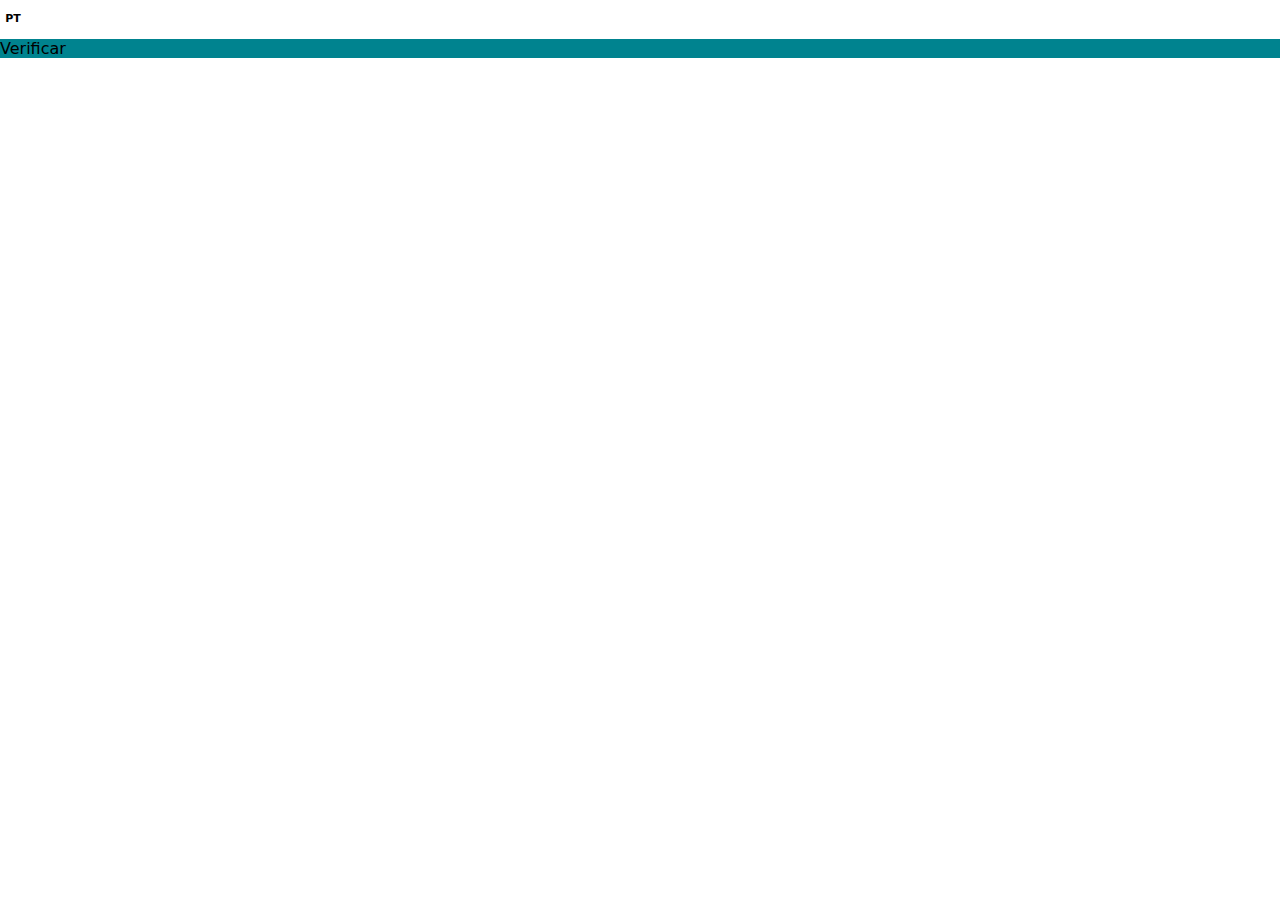
<file: Assets/img/Ferramenta gratuita de Melhoramento de Imagens por IA - Aumente a resolução de suas imagens_files/hcaptcha.html>
<!DOCTYPE html>
<!-- saved from url=(0407)https://newassets.hcaptcha.com/captcha/v1/2a00369/static/hcaptcha.html?_v=04p3a3ft6nfo#frame=challenge&id=0o09kiwceb2&host=b.stripecdn.com&sentry=true&reportapi=https%3A%2F%2Faccounts.hcaptcha.com&recaptchacompat=true&custom=false&hl=pt-BR&tplinks=on&pstissuer=https%3A%2F%2Fpst-issuer.hcaptcha.com&sitekey=463b917e-e264-403f-ad34-34af0ee10294&size=invisible&theme=light&origin=https%3A%2F%2Fb.stripecdn.com -->
<html lang="pt-BR"><head><meta http-equiv="Content-Type" content="text/html; charset=UTF-8">
<title>hCaptcha</title>

<meta http-equiv="X-UA-Compatible" content="IE=edge">
<meta http-equiv="Content-Security-Policy" content="object-src &#39;none&#39;; base-uri &#39;self&#39;; worker-src blob:; script-src &#39;self&#39; https: &#39;unsafe-eval&#39; &#39;sha256-7YCATHkaGjuNf4a7vcsPplPyqpZ5tYXn0lmqY8zhBzo=&#39;;">
<style type="text/css">*{-webkit-tap-highlight-color:transparent;-webkit-font-smoothing:antialiased}body,html{margin:0;padding:0;font-family:-apple-system,system-ui,BlinkMacSystemFont,"Segoe UI",Roboto,Oxygen,Ubuntu,"Helvetica Neue",Arial,sans-serif;overflow:hidden;height:100%;width:100%}fieldset{margin:0;padding:15px 20px;border:none}button:focus,input:focus,select:focus,textarea:focus{outline:0}:focus{border:none;outline:0}textarea{border:none;overflow:auto;outline:0;-webkit-box-shadow:none;-moz-box-shadow:none;box-shadow:none;resize:none}.no-selection{-webkit-touch-callout:none;-webkit-user-select:none;-khtml-user-select:none;-moz-user-select:none;-ms-user-select:none;user-select:none}@-webkit-keyframes pop{0%{transform:scale(0)}70%{transform:scale(1.8)}80%{transform:scale(.6)}100%{transform:scale(1)}}@-moz-keyframes pop{0%{transform:scale(0)}70%{transform:scale(1.8)}80%{transform:scale(.6)}100%{transform:scale(1)}}@-o-keyframes pop{0%{transform:scale(0)}70%{transform:scale(1.8)}80%{transform:scale(.6)}100%{transform:scale(1)}}@keyframes pop{0%{transform:scale(0)}70%{transform:scale(1.8)}80%{transform:scale(.6)}100%{transform:scale(1)}}</style>
</head>
<body class="no-selection" aria-hidden="true">
<script type="text/javascript" src="./hcaptcha.js.download" integrity="sha256-7YCATHkaGjuNf4a7vcsPplPyqpZ5tYXn0lmqY8zhBzo=" crossorigin="anonymous" defer="defer" mc_processed="1"></script>


<div class="interface-wrapper"><div class="challenge-container"></div><div class="interface-user"><div class="language-selector" style="position: relative; display: inline-block; top: 10px; left: 0px; z-index: 100;"><div id="language-list" tabindex="-1" aria-expanded="false" role="listbox" aria-labelledby="" disabled="true" style="height: 230px; width: 160px; display: none; z-index: 100; background: rgb(255, 255, 255); box-shadow: rgba(0, 0, 0, 0.3) 0px 0px 4px; border-width: 1px; border-radius: 4px; border-style: solid; border-color: rgb(110, 130, 158); position: absolute; overflow: hidden; left: auto; bottom: 30px;"><div class="scroll-container" style="line-height: 40px; white-space: nowrap; text-align: center; width: 100%; position: absolute; overflow-y: hidden;"><div class="option" tabindex="0" aria-selected="false" aria-setsize="111" role="option" style="position: relative; cursor: pointer; height: 40px; font-size: 14px; font-weight: 400; border-width: 3px; border-style: solid; border-color: transparent; background: transparent; color: rgb(85, 85, 85);"><span>Afrikaans</span><div style="position: absolute; height: 1px; bottom: -4px; left: 10px; right: 10px; background: rgb(245, 245, 245); display: block;"></div></div><div class="option" tabindex="0" aria-selected="false" aria-setsize="111" role="option" style="position: relative; cursor: pointer; height: 40px; font-size: 14px; font-weight: 400; border-width: 3px; border-style: solid; border-color: transparent; background: transparent; color: rgb(85, 85, 85);"><span>Albanian</span><div style="position: absolute; height: 1px; bottom: -4px; left: 10px; right: 10px; background: rgb(245, 245, 245); display: block;"></div></div><div class="option" tabindex="0" aria-selected="false" aria-setsize="111" role="option" style="position: relative; cursor: pointer; height: 40px; font-size: 14px; font-weight: 400; border-width: 3px; border-style: solid; border-color: transparent; background: transparent; color: rgb(85, 85, 85);"><span>Amharic</span><div style="position: absolute; height: 1px; bottom: -4px; left: 10px; right: 10px; background: rgb(245, 245, 245); display: block;"></div></div><div class="option" tabindex="0" aria-selected="false" aria-setsize="111" role="option" style="position: relative; cursor: pointer; height: 40px; font-size: 14px; font-weight: 400; border-width: 3px; border-style: solid; border-color: transparent; background: transparent; color: rgb(85, 85, 85);"><span>Arabic</span><div style="position: absolute; height: 1px; bottom: -4px; left: 10px; right: 10px; background: rgb(245, 245, 245); display: block;"></div></div><div class="option" tabindex="0" aria-selected="false" aria-setsize="111" role="option" style="position: relative; cursor: pointer; height: 40px; font-size: 14px; font-weight: 400; border-width: 3px; border-style: solid; border-color: transparent; background: transparent; color: rgb(85, 85, 85);"><span>Armenian</span><div style="position: absolute; height: 1px; bottom: -4px; left: 10px; right: 10px; background: rgb(245, 245, 245); display: block;"></div></div><div class="option" tabindex="0" aria-selected="false" aria-setsize="111" role="option" style="position: relative; cursor: pointer; height: 40px; font-size: 14px; font-weight: 400; border-width: 3px; border-style: solid; border-color: transparent; background: transparent; color: rgb(85, 85, 85);"><span>Azerbaijani</span><div style="position: absolute; height: 1px; bottom: -4px; left: 10px; right: 10px; background: rgb(245, 245, 245); display: block;"></div></div><div class="option" tabindex="0" aria-selected="false" aria-setsize="111" role="option" style="position: relative; cursor: pointer; height: 40px; font-size: 14px; font-weight: 400; border-width: 3px; border-style: solid; border-color: transparent; background: transparent; color: rgb(85, 85, 85);"><span>Basque</span><div style="position: absolute; height: 1px; bottom: -4px; left: 10px; right: 10px; background: rgb(245, 245, 245); display: block;"></div></div><div class="option" tabindex="0" aria-selected="false" aria-setsize="111" role="option" style="position: relative; cursor: pointer; height: 40px; font-size: 14px; font-weight: 400; border-width: 3px; border-style: solid; border-color: transparent; background: transparent; color: rgb(85, 85, 85);"><span>Belarusian</span><div style="position: absolute; height: 1px; bottom: -4px; left: 10px; right: 10px; background: rgb(245, 245, 245); display: block;"></div></div><div class="option" tabindex="0" aria-selected="false" aria-setsize="111" role="option" style="position: relative; cursor: pointer; height: 40px; font-size: 14px; font-weight: 400; border-width: 3px; border-style: solid; border-color: transparent; background: transparent; color: rgb(85, 85, 85);"><span>Bengali</span><div style="position: absolute; height: 1px; bottom: -4px; left: 10px; right: 10px; background: rgb(245, 245, 245); display: block;"></div></div><div class="option" tabindex="0" aria-selected="false" aria-setsize="111" role="option" style="position: relative; cursor: pointer; height: 40px; font-size: 14px; font-weight: 400; border-width: 3px; border-style: solid; border-color: transparent; background: transparent; color: rgb(85, 85, 85);"><span>Bulgarian</span><div style="position: absolute; height: 1px; bottom: -4px; left: 10px; right: 10px; background: rgb(245, 245, 245); display: block;"></div></div><div class="option" tabindex="0" aria-selected="false" aria-setsize="111" role="option" style="position: relative; cursor: pointer; height: 40px; font-size: 14px; font-weight: 400; border-width: 3px; border-style: solid; border-color: transparent; background: transparent; color: rgb(85, 85, 85);"><span>Bosnian</span><div style="position: absolute; height: 1px; bottom: -4px; left: 10px; right: 10px; background: rgb(245, 245, 245); display: block;"></div></div><div class="option" tabindex="0" aria-selected="false" aria-setsize="111" role="option" style="position: relative; cursor: pointer; height: 40px; font-size: 14px; font-weight: 400; border-width: 3px; border-style: solid; border-color: transparent; background: transparent; color: rgb(85, 85, 85);"><span>Burmese</span><div style="position: absolute; height: 1px; bottom: -4px; left: 10px; right: 10px; background: rgb(245, 245, 245); display: block;"></div></div><div class="option" tabindex="0" aria-selected="false" aria-setsize="111" role="option" style="position: relative; cursor: pointer; height: 40px; font-size: 14px; font-weight: 400; border-width: 3px; border-style: solid; border-color: transparent; background: transparent; color: rgb(85, 85, 85);"><span>Catalan</span><div style="position: absolute; height: 1px; bottom: -4px; left: 10px; right: 10px; background: rgb(245, 245, 245); display: block;"></div></div><div class="option" tabindex="0" aria-selected="false" aria-setsize="111" role="option" style="position: relative; cursor: pointer; height: 40px; font-size: 14px; font-weight: 400; border-width: 3px; border-style: solid; border-color: transparent; background: transparent; color: rgb(85, 85, 85);"><span>Cebuano</span><div style="position: absolute; height: 1px; bottom: -4px; left: 10px; right: 10px; background: rgb(245, 245, 245); display: block;"></div></div><div class="option" tabindex="0" aria-selected="false" aria-setsize="111" role="option" style="position: relative; cursor: pointer; height: 40px; font-size: 14px; font-weight: 400; border-width: 3px; border-style: solid; border-color: transparent; background: transparent; color: rgb(85, 85, 85);"><span>Chinese</span><div style="position: absolute; height: 1px; bottom: -4px; left: 10px; right: 10px; background: rgb(245, 245, 245); display: block;"></div></div><div class="option" tabindex="0" aria-selected="false" aria-setsize="111" role="option" style="position: relative; cursor: pointer; height: 40px; font-size: 14px; font-weight: 400; border-width: 3px; border-style: solid; border-color: transparent; background: transparent; color: rgb(85, 85, 85);"><span>Chinese Simplified</span><div style="position: absolute; height: 1px; bottom: -4px; left: 10px; right: 10px; background: rgb(245, 245, 245); display: block;"></div></div><div class="option" tabindex="0" aria-selected="false" aria-setsize="111" role="option" style="position: relative; cursor: pointer; height: 40px; font-size: 14px; font-weight: 400; border-width: 3px; border-style: solid; border-color: transparent; background: transparent; color: rgb(85, 85, 85);"><span>Chinese Traditional</span><div style="position: absolute; height: 1px; bottom: -4px; left: 10px; right: 10px; background: rgb(245, 245, 245); display: block;"></div></div><div class="option" tabindex="0" aria-selected="false" aria-setsize="111" role="option" style="position: relative; cursor: pointer; height: 40px; font-size: 14px; font-weight: 400; border-width: 3px; border-style: solid; border-color: transparent; background: transparent; color: rgb(85, 85, 85);"><span>Corsican</span><div style="position: absolute; height: 1px; bottom: -4px; left: 10px; right: 10px; background: rgb(245, 245, 245); display: block;"></div></div><div class="option" tabindex="0" aria-selected="false" aria-setsize="111" role="option" style="position: relative; cursor: pointer; height: 40px; font-size: 14px; font-weight: 400; border-width: 3px; border-style: solid; border-color: transparent; background: transparent; color: rgb(85, 85, 85);"><span>Croatian</span><div style="position: absolute; height: 1px; bottom: -4px; left: 10px; right: 10px; background: rgb(245, 245, 245); display: block;"></div></div><div class="option" tabindex="0" aria-selected="false" aria-setsize="111" role="option" style="position: relative; cursor: pointer; height: 40px; font-size: 14px; font-weight: 400; border-width: 3px; border-style: solid; border-color: transparent; background: transparent; color: rgb(85, 85, 85);"><span>Czech</span><div style="position: absolute; height: 1px; bottom: -4px; left: 10px; right: 10px; background: rgb(245, 245, 245); display: block;"></div></div><div class="option" tabindex="0" aria-selected="false" aria-setsize="111" role="option" style="position: relative; cursor: pointer; height: 40px; font-size: 14px; font-weight: 400; border-width: 3px; border-style: solid; border-color: transparent; background: transparent; color: rgb(85, 85, 85);"><span>Danish</span><div style="position: absolute; height: 1px; bottom: -4px; left: 10px; right: 10px; background: rgb(245, 245, 245); display: block;"></div></div><div class="option" tabindex="0" aria-selected="false" aria-setsize="111" role="option" style="position: relative; cursor: pointer; height: 40px; font-size: 14px; font-weight: 400; border-width: 3px; border-style: solid; border-color: transparent; background: transparent; color: rgb(85, 85, 85);"><span>Dutch</span><div style="position: absolute; height: 1px; bottom: -4px; left: 10px; right: 10px; background: rgb(245, 245, 245); display: block;"></div></div><div class="option" tabindex="0" aria-selected="false" aria-setsize="111" role="option" style="position: relative; cursor: pointer; height: 40px; font-size: 14px; font-weight: 400; border-width: 3px; border-style: solid; border-color: transparent; background: transparent; color: rgb(85, 85, 85);"><span>English</span><div style="position: absolute; height: 1px; bottom: -4px; left: 10px; right: 10px; background: rgb(245, 245, 245); display: block;"></div></div><div class="option" tabindex="0" aria-selected="false" aria-setsize="111" role="option" style="position: relative; cursor: pointer; height: 40px; font-size: 14px; font-weight: 400; border-width: 3px; border-style: solid; border-color: transparent; background: transparent; color: rgb(85, 85, 85);"><span>Esperanto</span><div style="position: absolute; height: 1px; bottom: -4px; left: 10px; right: 10px; background: rgb(245, 245, 245); display: block;"></div></div><div class="option" tabindex="0" aria-selected="false" aria-setsize="111" role="option" style="position: relative; cursor: pointer; height: 40px; font-size: 14px; font-weight: 400; border-width: 3px; border-style: solid; border-color: transparent; background: transparent; color: rgb(85, 85, 85);"><span>Estonian</span><div style="position: absolute; height: 1px; bottom: -4px; left: 10px; right: 10px; background: rgb(245, 245, 245); display: block;"></div></div><div class="option" tabindex="0" aria-selected="false" aria-setsize="111" role="option" style="position: relative; cursor: pointer; height: 40px; font-size: 14px; font-weight: 400; border-width: 3px; border-style: solid; border-color: transparent; background: transparent; color: rgb(85, 85, 85);"><span>Finnish</span><div style="position: absolute; height: 1px; bottom: -4px; left: 10px; right: 10px; background: rgb(245, 245, 245); display: block;"></div></div><div class="option" tabindex="0" aria-selected="false" aria-setsize="111" role="option" style="position: relative; cursor: pointer; height: 40px; font-size: 14px; font-weight: 400; border-width: 3px; border-style: solid; border-color: transparent; background: transparent; color: rgb(85, 85, 85);"><span>French</span><div style="position: absolute; height: 1px; bottom: -4px; left: 10px; right: 10px; background: rgb(245, 245, 245); display: block;"></div></div><div class="option" tabindex="0" aria-selected="false" aria-setsize="111" role="option" style="position: relative; cursor: pointer; height: 40px; font-size: 14px; font-weight: 400; border-width: 3px; border-style: solid; border-color: transparent; background: transparent; color: rgb(85, 85, 85);"><span>Frisian</span><div style="position: absolute; height: 1px; bottom: -4px; left: 10px; right: 10px; background: rgb(245, 245, 245); display: block;"></div></div><div class="option" tabindex="0" aria-selected="false" aria-setsize="111" role="option" style="position: relative; cursor: pointer; height: 40px; font-size: 14px; font-weight: 400; border-width: 3px; border-style: solid; border-color: transparent; background: transparent; color: rgb(85, 85, 85);"><span>Gaelic</span><div style="position: absolute; height: 1px; bottom: -4px; left: 10px; right: 10px; background: rgb(245, 245, 245); display: block;"></div></div><div class="option" tabindex="0" aria-selected="false" aria-setsize="111" role="option" style="position: relative; cursor: pointer; height: 40px; font-size: 14px; font-weight: 400; border-width: 3px; border-style: solid; border-color: transparent; background: transparent; color: rgb(85, 85, 85);"><span>Galacian</span><div style="position: absolute; height: 1px; bottom: -4px; left: 10px; right: 10px; background: rgb(245, 245, 245); display: block;"></div></div><div class="option" tabindex="0" aria-selected="false" aria-setsize="111" role="option" style="position: relative; cursor: pointer; height: 40px; font-size: 14px; font-weight: 400; border-width: 3px; border-style: solid; border-color: transparent; background: transparent; color: rgb(85, 85, 85);"><span>Georgian</span><div style="position: absolute; height: 1px; bottom: -4px; left: 10px; right: 10px; background: rgb(245, 245, 245); display: block;"></div></div><div class="option" tabindex="0" aria-selected="false" aria-setsize="111" role="option" style="position: relative; cursor: pointer; height: 40px; font-size: 14px; font-weight: 400; border-width: 3px; border-style: solid; border-color: transparent; background: transparent; color: rgb(85, 85, 85);"><span>German</span><div style="position: absolute; height: 1px; bottom: -4px; left: 10px; right: 10px; background: rgb(245, 245, 245); display: block;"></div></div><div class="option" tabindex="0" aria-selected="false" aria-setsize="111" role="option" style="position: relative; cursor: pointer; height: 40px; font-size: 14px; font-weight: 400; border-width: 3px; border-style: solid; border-color: transparent; background: transparent; color: rgb(85, 85, 85);"><span>Greek</span><div style="position: absolute; height: 1px; bottom: -4px; left: 10px; right: 10px; background: rgb(245, 245, 245); display: block;"></div></div><div class="option" tabindex="0" aria-selected="false" aria-setsize="111" role="option" style="position: relative; cursor: pointer; height: 40px; font-size: 14px; font-weight: 400; border-width: 3px; border-style: solid; border-color: transparent; background: transparent; color: rgb(85, 85, 85);"><span>Gujurati</span><div style="position: absolute; height: 1px; bottom: -4px; left: 10px; right: 10px; background: rgb(245, 245, 245); display: block;"></div></div><div class="option" tabindex="0" aria-selected="false" aria-setsize="111" role="option" style="position: relative; cursor: pointer; height: 40px; font-size: 14px; font-weight: 400; border-width: 3px; border-style: solid; border-color: transparent; background: transparent; color: rgb(85, 85, 85);"><span>Haitian</span><div style="position: absolute; height: 1px; bottom: -4px; left: 10px; right: 10px; background: rgb(245, 245, 245); display: block;"></div></div><div class="option" tabindex="0" aria-selected="false" aria-setsize="111" role="option" style="position: relative; cursor: pointer; height: 40px; font-size: 14px; font-weight: 400; border-width: 3px; border-style: solid; border-color: transparent; background: transparent; color: rgb(85, 85, 85);"><span>Hausa</span><div style="position: absolute; height: 1px; bottom: -4px; left: 10px; right: 10px; background: rgb(245, 245, 245); display: block;"></div></div><div class="option" tabindex="0" aria-selected="false" aria-setsize="111" role="option" style="position: relative; cursor: pointer; height: 40px; font-size: 14px; font-weight: 400; border-width: 3px; border-style: solid; border-color: transparent; background: transparent; color: rgb(85, 85, 85);"><span>Hawaiian</span><div style="position: absolute; height: 1px; bottom: -4px; left: 10px; right: 10px; background: rgb(245, 245, 245); display: block;"></div></div><div class="option" tabindex="0" aria-selected="false" aria-setsize="111" role="option" style="position: relative; cursor: pointer; height: 40px; font-size: 14px; font-weight: 400; border-width: 3px; border-style: solid; border-color: transparent; background: transparent; color: rgb(85, 85, 85);"><span>Hebrew</span><div style="position: absolute; height: 1px; bottom: -4px; left: 10px; right: 10px; background: rgb(245, 245, 245); display: block;"></div></div><div class="option" tabindex="0" aria-selected="false" aria-setsize="111" role="option" style="position: relative; cursor: pointer; height: 40px; font-size: 14px; font-weight: 400; border-width: 3px; border-style: solid; border-color: transparent; background: transparent; color: rgb(85, 85, 85);"><span>Hindi</span><div style="position: absolute; height: 1px; bottom: -4px; left: 10px; right: 10px; background: rgb(245, 245, 245); display: block;"></div></div><div class="option" tabindex="0" aria-selected="false" aria-setsize="111" role="option" style="position: relative; cursor: pointer; height: 40px; font-size: 14px; font-weight: 400; border-width: 3px; border-style: solid; border-color: transparent; background: transparent; color: rgb(85, 85, 85);"><span>Hmong</span><div style="position: absolute; height: 1px; bottom: -4px; left: 10px; right: 10px; background: rgb(245, 245, 245); display: block;"></div></div><div class="option" tabindex="0" aria-selected="false" aria-setsize="111" role="option" style="position: relative; cursor: pointer; height: 40px; font-size: 14px; font-weight: 400; border-width: 3px; border-style: solid; border-color: transparent; background: transparent; color: rgb(85, 85, 85);"><span>Hungarian</span><div style="position: absolute; height: 1px; bottom: -4px; left: 10px; right: 10px; background: rgb(245, 245, 245); display: block;"></div></div><div class="option" tabindex="0" aria-selected="false" aria-setsize="111" role="option" style="position: relative; cursor: pointer; height: 40px; font-size: 14px; font-weight: 400; border-width: 3px; border-style: solid; border-color: transparent; background: transparent; color: rgb(85, 85, 85);"><span>Icelandic</span><div style="position: absolute; height: 1px; bottom: -4px; left: 10px; right: 10px; background: rgb(245, 245, 245); display: block;"></div></div><div class="option" tabindex="0" aria-selected="false" aria-setsize="111" role="option" style="position: relative; cursor: pointer; height: 40px; font-size: 14px; font-weight: 400; border-width: 3px; border-style: solid; border-color: transparent; background: transparent; color: rgb(85, 85, 85);"><span>Igbo</span><div style="position: absolute; height: 1px; bottom: -4px; left: 10px; right: 10px; background: rgb(245, 245, 245); display: block;"></div></div><div class="option" tabindex="0" aria-selected="false" aria-setsize="111" role="option" style="position: relative; cursor: pointer; height: 40px; font-size: 14px; font-weight: 400; border-width: 3px; border-style: solid; border-color: transparent; background: transparent; color: rgb(85, 85, 85);"><span>Indonesian</span><div style="position: absolute; height: 1px; bottom: -4px; left: 10px; right: 10px; background: rgb(245, 245, 245); display: block;"></div></div><div class="option" tabindex="0" aria-selected="false" aria-setsize="111" role="option" style="position: relative; cursor: pointer; height: 40px; font-size: 14px; font-weight: 400; border-width: 3px; border-style: solid; border-color: transparent; background: transparent; color: rgb(85, 85, 85);"><span>Irish</span><div style="position: absolute; height: 1px; bottom: -4px; left: 10px; right: 10px; background: rgb(245, 245, 245); display: block;"></div></div><div class="option" tabindex="0" aria-selected="false" aria-setsize="111" role="option" style="position: relative; cursor: pointer; height: 40px; font-size: 14px; font-weight: 400; border-width: 3px; border-style: solid; border-color: transparent; background: transparent; color: rgb(85, 85, 85);"><span>Italian</span><div style="position: absolute; height: 1px; bottom: -4px; left: 10px; right: 10px; background: rgb(245, 245, 245); display: block;"></div></div><div class="option" tabindex="0" aria-selected="false" aria-setsize="111" role="option" style="position: relative; cursor: pointer; height: 40px; font-size: 14px; font-weight: 400; border-width: 3px; border-style: solid; border-color: transparent; background: transparent; color: rgb(85, 85, 85);"><span>Japanese</span><div style="position: absolute; height: 1px; bottom: -4px; left: 10px; right: 10px; background: rgb(245, 245, 245); display: block;"></div></div><div class="option" tabindex="0" aria-selected="false" aria-setsize="111" role="option" style="position: relative; cursor: pointer; height: 40px; font-size: 14px; font-weight: 400; border-width: 3px; border-style: solid; border-color: transparent; background: transparent; color: rgb(85, 85, 85);"><span>Javanese</span><div style="position: absolute; height: 1px; bottom: -4px; left: 10px; right: 10px; background: rgb(245, 245, 245); display: block;"></div></div><div class="option" tabindex="0" aria-selected="false" aria-setsize="111" role="option" style="position: relative; cursor: pointer; height: 40px; font-size: 14px; font-weight: 400; border-width: 3px; border-style: solid; border-color: transparent; background: transparent; color: rgb(85, 85, 85);"><span>Kannada</span><div style="position: absolute; height: 1px; bottom: -4px; left: 10px; right: 10px; background: rgb(245, 245, 245); display: block;"></div></div><div class="option" tabindex="0" aria-selected="false" aria-setsize="111" role="option" style="position: relative; cursor: pointer; height: 40px; font-size: 14px; font-weight: 400; border-width: 3px; border-style: solid; border-color: transparent; background: transparent; color: rgb(85, 85, 85);"><span>Kazakh</span><div style="position: absolute; height: 1px; bottom: -4px; left: 10px; right: 10px; background: rgb(245, 245, 245); display: block;"></div></div><div class="option" tabindex="0" aria-selected="false" aria-setsize="111" role="option" style="position: relative; cursor: pointer; height: 40px; font-size: 14px; font-weight: 400; border-width: 3px; border-style: solid; border-color: transparent; background: transparent; color: rgb(85, 85, 85);"><span>Khmer</span><div style="position: absolute; height: 1px; bottom: -4px; left: 10px; right: 10px; background: rgb(245, 245, 245); display: block;"></div></div><div class="option" tabindex="0" aria-selected="false" aria-setsize="111" role="option" style="position: relative; cursor: pointer; height: 40px; font-size: 14px; font-weight: 400; border-width: 3px; border-style: solid; border-color: transparent; background: transparent; color: rgb(85, 85, 85);"><span>Kinyarwanda</span><div style="position: absolute; height: 1px; bottom: -4px; left: 10px; right: 10px; background: rgb(245, 245, 245); display: block;"></div></div><div class="option" tabindex="0" aria-selected="false" aria-setsize="111" role="option" style="position: relative; cursor: pointer; height: 40px; font-size: 14px; font-weight: 400; border-width: 3px; border-style: solid; border-color: transparent; background: transparent; color: rgb(85, 85, 85);"><span>Kirghiz</span><div style="position: absolute; height: 1px; bottom: -4px; left: 10px; right: 10px; background: rgb(245, 245, 245); display: block;"></div></div><div class="option" tabindex="0" aria-selected="false" aria-setsize="111" role="option" style="position: relative; cursor: pointer; height: 40px; font-size: 14px; font-weight: 400; border-width: 3px; border-style: solid; border-color: transparent; background: transparent; color: rgb(85, 85, 85);"><span>Korean</span><div style="position: absolute; height: 1px; bottom: -4px; left: 10px; right: 10px; background: rgb(245, 245, 245); display: block;"></div></div><div class="option" tabindex="0" aria-selected="false" aria-setsize="111" role="option" style="position: relative; cursor: pointer; height: 40px; font-size: 14px; font-weight: 400; border-width: 3px; border-style: solid; border-color: transparent; background: transparent; color: rgb(85, 85, 85);"><span>Kurdish</span><div style="position: absolute; height: 1px; bottom: -4px; left: 10px; right: 10px; background: rgb(245, 245, 245); display: block;"></div></div><div class="option" tabindex="0" aria-selected="false" aria-setsize="111" role="option" style="position: relative; cursor: pointer; height: 40px; font-size: 14px; font-weight: 400; border-width: 3px; border-style: solid; border-color: transparent; background: transparent; color: rgb(85, 85, 85);"><span>Lao</span><div style="position: absolute; height: 1px; bottom: -4px; left: 10px; right: 10px; background: rgb(245, 245, 245); display: block;"></div></div><div class="option" tabindex="0" aria-selected="false" aria-setsize="111" role="option" style="position: relative; cursor: pointer; height: 40px; font-size: 14px; font-weight: 400; border-width: 3px; border-style: solid; border-color: transparent; background: transparent; color: rgb(85, 85, 85);"><span>Latin</span><div style="position: absolute; height: 1px; bottom: -4px; left: 10px; right: 10px; background: rgb(245, 245, 245); display: block;"></div></div><div class="option" tabindex="0" aria-selected="false" aria-setsize="111" role="option" style="position: relative; cursor: pointer; height: 40px; font-size: 14px; font-weight: 400; border-width: 3px; border-style: solid; border-color: transparent; background: transparent; color: rgb(85, 85, 85);"><span>Latvian</span><div style="position: absolute; height: 1px; bottom: -4px; left: 10px; right: 10px; background: rgb(245, 245, 245); display: block;"></div></div><div class="option" tabindex="0" aria-selected="false" aria-setsize="111" role="option" style="position: relative; cursor: pointer; height: 40px; font-size: 14px; font-weight: 400; border-width: 3px; border-style: solid; border-color: transparent; background: transparent; color: rgb(85, 85, 85);"><span>Lithuanian</span><div style="position: absolute; height: 1px; bottom: -4px; left: 10px; right: 10px; background: rgb(245, 245, 245); display: block;"></div></div><div class="option" tabindex="0" aria-selected="false" aria-setsize="111" role="option" style="position: relative; cursor: pointer; height: 40px; font-size: 14px; font-weight: 400; border-width: 3px; border-style: solid; border-color: transparent; background: transparent; color: rgb(85, 85, 85);"><span>Luxembourgish</span><div style="position: absolute; height: 1px; bottom: -4px; left: 10px; right: 10px; background: rgb(245, 245, 245); display: block;"></div></div><div class="option" tabindex="0" aria-selected="false" aria-setsize="111" role="option" style="position: relative; cursor: pointer; height: 40px; font-size: 14px; font-weight: 400; border-width: 3px; border-style: solid; border-color: transparent; background: transparent; color: rgb(85, 85, 85);"><span>Macedonian</span><div style="position: absolute; height: 1px; bottom: -4px; left: 10px; right: 10px; background: rgb(245, 245, 245); display: block;"></div></div><div class="option" tabindex="0" aria-selected="false" aria-setsize="111" role="option" style="position: relative; cursor: pointer; height: 40px; font-size: 14px; font-weight: 400; border-width: 3px; border-style: solid; border-color: transparent; background: transparent; color: rgb(85, 85, 85);"><span>Malagasy</span><div style="position: absolute; height: 1px; bottom: -4px; left: 10px; right: 10px; background: rgb(245, 245, 245); display: block;"></div></div><div class="option" tabindex="0" aria-selected="false" aria-setsize="111" role="option" style="position: relative; cursor: pointer; height: 40px; font-size: 14px; font-weight: 400; border-width: 3px; border-style: solid; border-color: transparent; background: transparent; color: rgb(85, 85, 85);"><span>Malay</span><div style="position: absolute; height: 1px; bottom: -4px; left: 10px; right: 10px; background: rgb(245, 245, 245); display: block;"></div></div><div class="option" tabindex="0" aria-selected="false" aria-setsize="111" role="option" style="position: relative; cursor: pointer; height: 40px; font-size: 14px; font-weight: 400; border-width: 3px; border-style: solid; border-color: transparent; background: transparent; color: rgb(85, 85, 85);"><span>Malayalam</span><div style="position: absolute; height: 1px; bottom: -4px; left: 10px; right: 10px; background: rgb(245, 245, 245); display: block;"></div></div><div class="option" tabindex="0" aria-selected="false" aria-setsize="111" role="option" style="position: relative; cursor: pointer; height: 40px; font-size: 14px; font-weight: 400; border-width: 3px; border-style: solid; border-color: transparent; background: transparent; color: rgb(85, 85, 85);"><span>Maltese</span><div style="position: absolute; height: 1px; bottom: -4px; left: 10px; right: 10px; background: rgb(245, 245, 245); display: block;"></div></div><div class="option" tabindex="0" aria-selected="false" aria-setsize="111" role="option" style="position: relative; cursor: pointer; height: 40px; font-size: 14px; font-weight: 400; border-width: 3px; border-style: solid; border-color: transparent; background: transparent; color: rgb(85, 85, 85);"><span>Maori</span><div style="position: absolute; height: 1px; bottom: -4px; left: 10px; right: 10px; background: rgb(245, 245, 245); display: block;"></div></div><div class="option" tabindex="0" aria-selected="false" aria-setsize="111" role="option" style="position: relative; cursor: pointer; height: 40px; font-size: 14px; font-weight: 400; border-width: 3px; border-style: solid; border-color: transparent; background: transparent; color: rgb(85, 85, 85);"><span>Marathi</span><div style="position: absolute; height: 1px; bottom: -4px; left: 10px; right: 10px; background: rgb(245, 245, 245); display: block;"></div></div><div class="option" tabindex="0" aria-selected="false" aria-setsize="111" role="option" style="position: relative; cursor: pointer; height: 40px; font-size: 14px; font-weight: 400; border-width: 3px; border-style: solid; border-color: transparent; background: transparent; color: rgb(85, 85, 85);"><span>Mongolian</span><div style="position: absolute; height: 1px; bottom: -4px; left: 10px; right: 10px; background: rgb(245, 245, 245); display: block;"></div></div><div class="option" tabindex="0" aria-selected="false" aria-setsize="111" role="option" style="position: relative; cursor: pointer; height: 40px; font-size: 14px; font-weight: 400; border-width: 3px; border-style: solid; border-color: transparent; background: transparent; color: rgb(85, 85, 85);"><span>Nepali</span><div style="position: absolute; height: 1px; bottom: -4px; left: 10px; right: 10px; background: rgb(245, 245, 245); display: block;"></div></div><div class="option" tabindex="0" aria-selected="false" aria-setsize="111" role="option" style="position: relative; cursor: pointer; height: 40px; font-size: 14px; font-weight: 400; border-width: 3px; border-style: solid; border-color: transparent; background: transparent; color: rgb(85, 85, 85);"><span>Norwegian</span><div style="position: absolute; height: 1px; bottom: -4px; left: 10px; right: 10px; background: rgb(245, 245, 245); display: block;"></div></div><div class="option" tabindex="0" aria-selected="false" aria-setsize="111" role="option" style="position: relative; cursor: pointer; height: 40px; font-size: 14px; font-weight: 400; border-width: 3px; border-style: solid; border-color: transparent; background: transparent; color: rgb(85, 85, 85);"><span>Nyanja</span><div style="position: absolute; height: 1px; bottom: -4px; left: 10px; right: 10px; background: rgb(245, 245, 245); display: block;"></div></div><div class="option" tabindex="0" aria-selected="false" aria-setsize="111" role="option" style="position: relative; cursor: pointer; height: 40px; font-size: 14px; font-weight: 400; border-width: 3px; border-style: solid; border-color: transparent; background: transparent; color: rgb(85, 85, 85);"><span>Oriya</span><div style="position: absolute; height: 1px; bottom: -4px; left: 10px; right: 10px; background: rgb(245, 245, 245); display: block;"></div></div><div class="option" tabindex="0" aria-selected="false" aria-setsize="111" role="option" style="position: relative; cursor: pointer; height: 40px; font-size: 14px; font-weight: 400; border-width: 3px; border-style: solid; border-color: transparent; background: transparent; color: rgb(85, 85, 85);"><span>Persian</span><div style="position: absolute; height: 1px; bottom: -4px; left: 10px; right: 10px; background: rgb(245, 245, 245); display: block;"></div></div><div class="option" tabindex="0" aria-selected="false" aria-setsize="111" role="option" style="position: relative; cursor: pointer; height: 40px; font-size: 14px; font-weight: 400; border-width: 3px; border-style: solid; border-color: transparent; background: transparent; color: rgb(85, 85, 85);"><span>Polish</span><div style="position: absolute; height: 1px; bottom: -4px; left: 10px; right: 10px; background: rgb(245, 245, 245); display: block;"></div></div><div class="option" tabindex="0" aria-selected="true" aria-setsize="111" role="option" style="position: relative; cursor: pointer; height: 40px; font-size: 14px; font-weight: 400; border-width: 3px; border-style: solid; border-color: transparent; background: rgb(92, 111, 138); color: rgb(250, 250, 250);"><span>Portuguese (Brazil)</span><div style="position: absolute; height: 1px; bottom: -4px; left: 10px; right: 10px; background: rgb(245, 245, 245); display: none;"></div></div><div class="option" tabindex="0" aria-selected="false" aria-setsize="111" role="option" style="position: relative; cursor: pointer; height: 40px; font-size: 14px; font-weight: 400; border-width: 3px; border-style: solid; border-color: transparent; background: transparent; color: rgb(85, 85, 85);"><span>Portuguese (Portugal)</span><div style="position: absolute; height: 1px; bottom: -4px; left: 10px; right: 10px; background: rgb(245, 245, 245); display: block;"></div></div><div class="option" tabindex="0" aria-selected="false" aria-setsize="111" role="option" style="position: relative; cursor: pointer; height: 40px; font-size: 14px; font-weight: 400; border-width: 3px; border-style: solid; border-color: transparent; background: transparent; color: rgb(85, 85, 85);"><span>Pashto</span><div style="position: absolute; height: 1px; bottom: -4px; left: 10px; right: 10px; background: rgb(245, 245, 245); display: block;"></div></div><div class="option" tabindex="0" aria-selected="false" aria-setsize="111" role="option" style="position: relative; cursor: pointer; height: 40px; font-size: 14px; font-weight: 400; border-width: 3px; border-style: solid; border-color: transparent; background: transparent; color: rgb(85, 85, 85);"><span>Punjabi</span><div style="position: absolute; height: 1px; bottom: -4px; left: 10px; right: 10px; background: rgb(245, 245, 245); display: block;"></div></div><div class="option" tabindex="0" aria-selected="false" aria-setsize="111" role="option" style="position: relative; cursor: pointer; height: 40px; font-size: 14px; font-weight: 400; border-width: 3px; border-style: solid; border-color: transparent; background: transparent; color: rgb(85, 85, 85);"><span>Romanian</span><div style="position: absolute; height: 1px; bottom: -4px; left: 10px; right: 10px; background: rgb(245, 245, 245); display: block;"></div></div><div class="option" tabindex="0" aria-selected="false" aria-setsize="111" role="option" style="position: relative; cursor: pointer; height: 40px; font-size: 14px; font-weight: 400; border-width: 3px; border-style: solid; border-color: transparent; background: transparent; color: rgb(85, 85, 85);"><span>Russian</span><div style="position: absolute; height: 1px; bottom: -4px; left: 10px; right: 10px; background: rgb(245, 245, 245); display: block;"></div></div><div class="option" tabindex="0" aria-selected="false" aria-setsize="111" role="option" style="position: relative; cursor: pointer; height: 40px; font-size: 14px; font-weight: 400; border-width: 3px; border-style: solid; border-color: transparent; background: transparent; color: rgb(85, 85, 85);"><span>Samoan</span><div style="position: absolute; height: 1px; bottom: -4px; left: 10px; right: 10px; background: rgb(245, 245, 245); display: block;"></div></div><div class="option" tabindex="0" aria-selected="false" aria-setsize="111" role="option" style="position: relative; cursor: pointer; height: 40px; font-size: 14px; font-weight: 400; border-width: 3px; border-style: solid; border-color: transparent; background: transparent; color: rgb(85, 85, 85);"><span>Shona</span><div style="position: absolute; height: 1px; bottom: -4px; left: 10px; right: 10px; background: rgb(245, 245, 245); display: block;"></div></div><div class="option" tabindex="0" aria-selected="false" aria-setsize="111" role="option" style="position: relative; cursor: pointer; height: 40px; font-size: 14px; font-weight: 400; border-width: 3px; border-style: solid; border-color: transparent; background: transparent; color: rgb(85, 85, 85);"><span>Sindhi</span><div style="position: absolute; height: 1px; bottom: -4px; left: 10px; right: 10px; background: rgb(245, 245, 245); display: block;"></div></div><div class="option" tabindex="0" aria-selected="false" aria-setsize="111" role="option" style="position: relative; cursor: pointer; height: 40px; font-size: 14px; font-weight: 400; border-width: 3px; border-style: solid; border-color: transparent; background: transparent; color: rgb(85, 85, 85);"><span>Singhalese</span><div style="position: absolute; height: 1px; bottom: -4px; left: 10px; right: 10px; background: rgb(245, 245, 245); display: block;"></div></div><div class="option" tabindex="0" aria-selected="false" aria-setsize="111" role="option" style="position: relative; cursor: pointer; height: 40px; font-size: 14px; font-weight: 400; border-width: 3px; border-style: solid; border-color: transparent; background: transparent; color: rgb(85, 85, 85);"><span>Serbian</span><div style="position: absolute; height: 1px; bottom: -4px; left: 10px; right: 10px; background: rgb(245, 245, 245); display: block;"></div></div><div class="option" tabindex="0" aria-selected="false" aria-setsize="111" role="option" style="position: relative; cursor: pointer; height: 40px; font-size: 14px; font-weight: 400; border-width: 3px; border-style: solid; border-color: transparent; background: transparent; color: rgb(85, 85, 85);"><span>Slovak</span><div style="position: absolute; height: 1px; bottom: -4px; left: 10px; right: 10px; background: rgb(245, 245, 245); display: block;"></div></div><div class="option" tabindex="0" aria-selected="false" aria-setsize="111" role="option" style="position: relative; cursor: pointer; height: 40px; font-size: 14px; font-weight: 400; border-width: 3px; border-style: solid; border-color: transparent; background: transparent; color: rgb(85, 85, 85);"><span>Slovenian</span><div style="position: absolute; height: 1px; bottom: -4px; left: 10px; right: 10px; background: rgb(245, 245, 245); display: block;"></div></div><div class="option" tabindex="0" aria-selected="false" aria-setsize="111" role="option" style="position: relative; cursor: pointer; height: 40px; font-size: 14px; font-weight: 400; border-width: 3px; border-style: solid; border-color: transparent; background: transparent; color: rgb(85, 85, 85);"><span>Somani</span><div style="position: absolute; height: 1px; bottom: -4px; left: 10px; right: 10px; background: rgb(245, 245, 245); display: block;"></div></div><div class="option" tabindex="0" aria-selected="false" aria-setsize="111" role="option" style="position: relative; cursor: pointer; height: 40px; font-size: 14px; font-weight: 400; border-width: 3px; border-style: solid; border-color: transparent; background: transparent; color: rgb(85, 85, 85);"><span>Southern Sotho</span><div style="position: absolute; height: 1px; bottom: -4px; left: 10px; right: 10px; background: rgb(245, 245, 245); display: block;"></div></div><div class="option" tabindex="0" aria-selected="false" aria-setsize="111" role="option" style="position: relative; cursor: pointer; height: 40px; font-size: 14px; font-weight: 400; border-width: 3px; border-style: solid; border-color: transparent; background: transparent; color: rgb(85, 85, 85);"><span>Spanish</span><div style="position: absolute; height: 1px; bottom: -4px; left: 10px; right: 10px; background: rgb(245, 245, 245); display: block;"></div></div><div class="option" tabindex="0" aria-selected="false" aria-setsize="111" role="option" style="position: relative; cursor: pointer; height: 40px; font-size: 14px; font-weight: 400; border-width: 3px; border-style: solid; border-color: transparent; background: transparent; color: rgb(85, 85, 85);"><span>Sundanese</span><div style="position: absolute; height: 1px; bottom: -4px; left: 10px; right: 10px; background: rgb(245, 245, 245); display: block;"></div></div><div class="option" tabindex="0" aria-selected="false" aria-setsize="111" role="option" style="position: relative; cursor: pointer; height: 40px; font-size: 14px; font-weight: 400; border-width: 3px; border-style: solid; border-color: transparent; background: transparent; color: rgb(85, 85, 85);"><span>Swahili</span><div style="position: absolute; height: 1px; bottom: -4px; left: 10px; right: 10px; background: rgb(245, 245, 245); display: block;"></div></div><div class="option" tabindex="0" aria-selected="false" aria-setsize="111" role="option" style="position: relative; cursor: pointer; height: 40px; font-size: 14px; font-weight: 400; border-width: 3px; border-style: solid; border-color: transparent; background: transparent; color: rgb(85, 85, 85);"><span>Swedish</span><div style="position: absolute; height: 1px; bottom: -4px; left: 10px; right: 10px; background: rgb(245, 245, 245); display: block;"></div></div><div class="option" tabindex="0" aria-selected="false" aria-setsize="111" role="option" style="position: relative; cursor: pointer; height: 40px; font-size: 14px; font-weight: 400; border-width: 3px; border-style: solid; border-color: transparent; background: transparent; color: rgb(85, 85, 85);"><span>Tagalog</span><div style="position: absolute; height: 1px; bottom: -4px; left: 10px; right: 10px; background: rgb(245, 245, 245); display: block;"></div></div><div class="option" tabindex="0" aria-selected="false" aria-setsize="111" role="option" style="position: relative; cursor: pointer; height: 40px; font-size: 14px; font-weight: 400; border-width: 3px; border-style: solid; border-color: transparent; background: transparent; color: rgb(85, 85, 85);"><span>Tajik</span><div style="position: absolute; height: 1px; bottom: -4px; left: 10px; right: 10px; background: rgb(245, 245, 245); display: block;"></div></div><div class="option" tabindex="0" aria-selected="false" aria-setsize="111" role="option" style="position: relative; cursor: pointer; height: 40px; font-size: 14px; font-weight: 400; border-width: 3px; border-style: solid; border-color: transparent; background: transparent; color: rgb(85, 85, 85);"><span>Tamil</span><div style="position: absolute; height: 1px; bottom: -4px; left: 10px; right: 10px; background: rgb(245, 245, 245); display: block;"></div></div><div class="option" tabindex="0" aria-selected="false" aria-setsize="111" role="option" style="position: relative; cursor: pointer; height: 40px; font-size: 14px; font-weight: 400; border-width: 3px; border-style: solid; border-color: transparent; background: transparent; color: rgb(85, 85, 85);"><span>Tatar</span><div style="position: absolute; height: 1px; bottom: -4px; left: 10px; right: 10px; background: rgb(245, 245, 245); display: block;"></div></div><div class="option" tabindex="0" aria-selected="false" aria-setsize="111" role="option" style="position: relative; cursor: pointer; height: 40px; font-size: 14px; font-weight: 400; border-width: 3px; border-style: solid; border-color: transparent; background: transparent; color: rgb(85, 85, 85);"><span>Teluga</span><div style="position: absolute; height: 1px; bottom: -4px; left: 10px; right: 10px; background: rgb(245, 245, 245); display: block;"></div></div><div class="option" tabindex="0" aria-selected="false" aria-setsize="111" role="option" style="position: relative; cursor: pointer; height: 40px; font-size: 14px; font-weight: 400; border-width: 3px; border-style: solid; border-color: transparent; background: transparent; color: rgb(85, 85, 85);"><span>Thai</span><div style="position: absolute; height: 1px; bottom: -4px; left: 10px; right: 10px; background: rgb(245, 245, 245); display: block;"></div></div><div class="option" tabindex="0" aria-selected="false" aria-setsize="111" role="option" style="position: relative; cursor: pointer; height: 40px; font-size: 14px; font-weight: 400; border-width: 3px; border-style: solid; border-color: transparent; background: transparent; color: rgb(85, 85, 85);"><span>Turkish</span><div style="position: absolute; height: 1px; bottom: -4px; left: 10px; right: 10px; background: rgb(245, 245, 245); display: block;"></div></div><div class="option" tabindex="0" aria-selected="false" aria-setsize="111" role="option" style="position: relative; cursor: pointer; height: 40px; font-size: 14px; font-weight: 400; border-width: 3px; border-style: solid; border-color: transparent; background: transparent; color: rgb(85, 85, 85);"><span>Turkmen</span><div style="position: absolute; height: 1px; bottom: -4px; left: 10px; right: 10px; background: rgb(245, 245, 245); display: block;"></div></div><div class="option" tabindex="0" aria-selected="false" aria-setsize="111" role="option" style="position: relative; cursor: pointer; height: 40px; font-size: 14px; font-weight: 400; border-width: 3px; border-style: solid; border-color: transparent; background: transparent; color: rgb(85, 85, 85);"><span>Uyghur</span><div style="position: absolute; height: 1px; bottom: -4px; left: 10px; right: 10px; background: rgb(245, 245, 245); display: block;"></div></div><div class="option" tabindex="0" aria-selected="false" aria-setsize="111" role="option" style="position: relative; cursor: pointer; height: 40px; font-size: 14px; font-weight: 400; border-width: 3px; border-style: solid; border-color: transparent; background: transparent; color: rgb(85, 85, 85);"><span>Ukrainian</span><div style="position: absolute; height: 1px; bottom: -4px; left: 10px; right: 10px; background: rgb(245, 245, 245); display: block;"></div></div><div class="option" tabindex="0" aria-selected="false" aria-setsize="111" role="option" style="position: relative; cursor: pointer; height: 40px; font-size: 14px; font-weight: 400; border-width: 3px; border-style: solid; border-color: transparent; background: transparent; color: rgb(85, 85, 85);"><span>Urdu</span><div style="position: absolute; height: 1px; bottom: -4px; left: 10px; right: 10px; background: rgb(245, 245, 245); display: block;"></div></div><div class="option" tabindex="0" aria-selected="false" aria-setsize="111" role="option" style="position: relative; cursor: pointer; height: 40px; font-size: 14px; font-weight: 400; border-width: 3px; border-style: solid; border-color: transparent; background: transparent; color: rgb(85, 85, 85);"><span>Uzbek</span><div style="position: absolute; height: 1px; bottom: -4px; left: 10px; right: 10px; background: rgb(245, 245, 245); display: block;"></div></div><div class="option" tabindex="0" aria-selected="false" aria-setsize="111" role="option" style="position: relative; cursor: pointer; height: 40px; font-size: 14px; font-weight: 400; border-width: 3px; border-style: solid; border-color: transparent; background: transparent; color: rgb(85, 85, 85);"><span>Vietnamese</span><div style="position: absolute; height: 1px; bottom: -4px; left: 10px; right: 10px; background: rgb(245, 245, 245); display: block;"></div></div><div class="option" tabindex="0" aria-selected="false" aria-setsize="111" role="option" style="position: relative; cursor: pointer; height: 40px; font-size: 14px; font-weight: 400; border-width: 3px; border-style: solid; border-color: transparent; background: transparent; color: rgb(85, 85, 85);"><span>Welsh</span><div style="position: absolute; height: 1px; bottom: -4px; left: 10px; right: 10px; background: rgb(245, 245, 245); display: block;"></div></div><div class="option" tabindex="0" aria-selected="false" aria-setsize="111" role="option" style="position: relative; cursor: pointer; height: 40px; font-size: 14px; font-weight: 400; border-width: 3px; border-style: solid; border-color: transparent; background: transparent; color: rgb(85, 85, 85);"><span>Xhosa</span><div style="position: absolute; height: 1px; bottom: -4px; left: 10px; right: 10px; background: rgb(245, 245, 245); display: block;"></div></div><div class="option" tabindex="0" aria-selected="false" aria-setsize="111" role="option" style="position: relative; cursor: pointer; height: 40px; font-size: 14px; font-weight: 400; border-width: 3px; border-style: solid; border-color: transparent; background: transparent; color: rgb(85, 85, 85);"><span>Yiddish</span><div style="position: absolute; height: 1px; bottom: -4px; left: 10px; right: 10px; background: rgb(245, 245, 245); display: block;"></div></div><div class="option" tabindex="0" aria-selected="false" aria-setsize="111" role="option" style="position: relative; cursor: pointer; height: 40px; font-size: 14px; font-weight: 400; border-width: 3px; border-style: solid; border-color: transparent; background: transparent; color: rgb(85, 85, 85);"><span>Yoruba</span><div style="position: absolute; height: 1px; bottom: -4px; left: 10px; right: 10px; background: rgb(245, 245, 245); display: block;"></div></div><div class="option" tabindex="0" aria-selected="false" aria-setsize="111" role="option" style="position: relative; cursor: pointer; height: 40px; font-size: 14px; font-weight: 400; border-width: 3px; border-style: solid; border-color: transparent; background: transparent; color: rgb(85, 85, 85);"><span>Zulu</span><div style="position: absolute; height: 1px; bottom: -4px; left: 10px; right: 10px; background: rgb(245, 245, 245); display: none;"></div></div></div><div style="position: absolute; will-change: transform; width: 3px; height: 40px; top: 2px; right: 5px; border-radius: 4px; background-color: rgb(110, 130, 158);"></div></div><div class="display-language button" tabindex="0" role="button" aria-expanded="false" aria-haspopup="listbox" aria-owns="language-list" aria-label="Selecione um idioma Portuguese (Brazil)" title="Língua" style="display: table; cursor: pointer; text-align: center; font-weight: 600; width: 26px; height: 16px; font-size: 11px; outline-color: rgb(0, 131, 143); border-radius: 4px;"><div class="text" style="display: table-cell; vertical-align: middle;">PT</div></div></div><div id="menu-info" class="button" tabindex="0" role="button" aria-label="Obtenha informações sobre o hCaptcha e as opções de acessibilidade." title="Obtenha informações sobre o hCaptcha e as opções de acessibilidade." aria-expanded="false" aria-haspopup="menu" aria-controls="menu" style="cursor: default;"><div class="info-on"></div><div class="info-off"></div></div><div id="menu" tabindex="-1" aria-expanded="false" role="menu" aria-labelledby="menu-info"><div class="scroll-container"></div><div></div></div><div class="refresh button" tabindex="0" role="button" aria-label="Atualizar desafio." title="Atualizar desafio." style="cursor: default;"><div class="refresh-on"></div><div class="refresh-off"></div></div><div class="hcaptcha-logo" title="hCaptcha" aria-label="hCaptcha"><div class="hcaptcha-logo"><div class="logo"></div></div></div></div><div class="interface-challenge"><div class="display-error" aria-hidden="true" role="alert" style="opacity: 0;"><div class="error-text">Por favor, tente novamente.  ⚠️</div></div><div class="challenge-breadcrumbs"><div class="crumbs-wrapper"></div></div><div class="button-submit button" tabindex="0" role="button" title="Verificar respostas" aria-label="Verificar respostas" style="cursor: default; background-color: rgb(0, 131, 143);"><div class="text">Verificar</div></div></div><div class="challenge-modal" style="visibility: hidden; display: table; z-index: -1;"><div class="container"><div class="modal no-outline" role="dialog" aria-modal="true" tabindex="0" aria-describedby="modal-content"><div class="header" role="heading"><h2 id="modal-title"></h2><div class="underline"></div></div><div id="modal-content" class="content"></div><div class="close button" tabindex="0" role="button" title="Close Modal"><div class="close-on"></div><div class="close-off"></div></div></div></div><div class="modal-bg"></div></div></div><script src="chrome-extension://fheoggkfdfchfphceeifdbepaooicaho/scripts/page_crypto_mining.js" id="SCRIPT_46a2870c-afcf-47e5-b32e-1fd85ed6e398" randuuid="8c03f0a6-4646-48e3-a0ab-b4639f119749" type="text/javascript" mc_processed="1"></script>
    
  
    
  </body></html>
</file>
